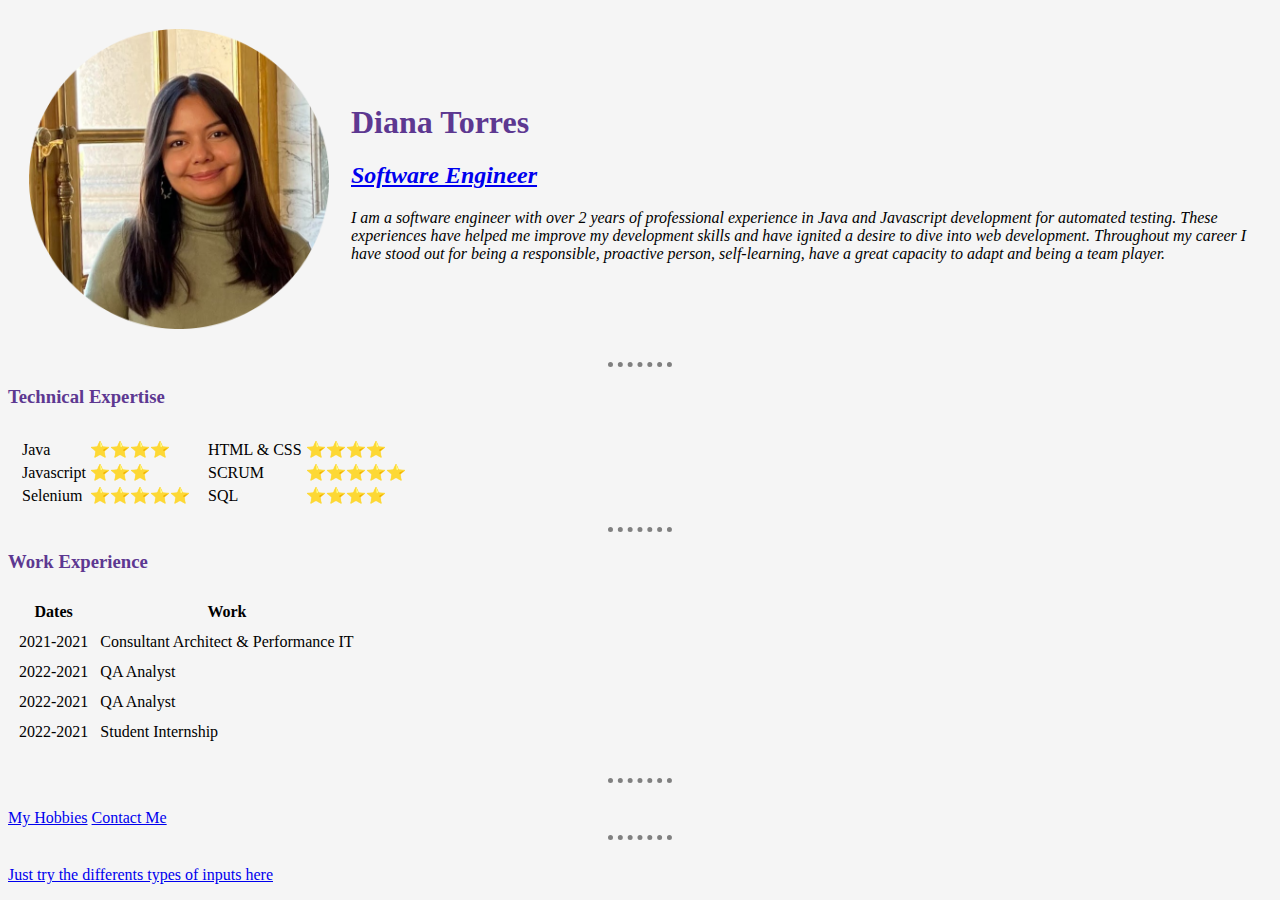
<file: index.html>
<!DOCTYPE html>
<head>
    <meta charset="UTF-8">
    <title>💚🦄 Diana's Personal site</title>
    <link rel="stylesheet" href="css/styles.css">
</head>

<body>
  <table cellspacing="20">
    <tr>
        <td><img src="images/dianaphotoprofile-modified.png" height="300" alt="Diana's linkedin photo profile"></td>
        <td><h1>Diana Torres</h1>
          <h2><a href="https://www.linkedin.com/in/dianaitr/"><em><strong>Software Engineer</strong></em></a></h2>
          <p><em>I am a software engineer with over 2 years of professional experience in Java and Javascript development for automated testing. These experiences have helped me improve my development skills and have ignited a desire to dive into web development.
            Throughout my career I have stood out for being a responsible, proactive person, self-learning, have a great capacity to adapt and being a team player. </em></p>
        </td>
        </tr>
  </table>
  
  <hr>
  <h3>Technical Expertise</h3>

  <table cellspacing="10">
    <tr>
      <td>
        <table >
          <tr>
            <td>
              Java
            </td>
            <td>
              ⭐⭐⭐⭐
            </td>
          </tr>
          <tr>
            <td>
              Javascript
            </td>
            <td>
              ⭐⭐⭐
            </td>
          </tr>
          <tr>
            <td>
              Selenium
            </td>
            <td>
              ⭐⭐⭐⭐⭐
            </td>
          </tr>
        </table>
      </td>

      <td>
        <table >
          <tr>
            <td>
              HTML & CSS
            </td>
            <td>
              ⭐⭐⭐⭐
            </td>
          </tr>
          <tr>
            <td>
              SCRUM
            </td>
            <td>
              ⭐⭐⭐⭐⭐
            </td>
          </tr>
          <tr>
            <td>
              SQL
            </td>
            <td>
              ⭐⭐⭐⭐
            </td>
          </tr>
        </table>
      </td>
    </tr>
  </table>


  
  
  <hr>
  <h3>Work Experience</h3>
  
  <table cellspacing="10">
    <thead>
        <tr>
            <th>Dates</th>
            <th>Work</th>
        </tr>
    </thead>
    <tbody>

        <tr>
            <td>2021-2021</td>
            <td>Consultant Architect & Performance IT</td>
        </tr>
        <tr>
            <td>2022-2021</td>
            <td>QA Analyst</td>
        </tr>
        <tr>
          <td>2022-2021</td>
          <td>QA Analyst</td>
      </tr>
      <tr>
        <td>2022-2021</td>
        <td>Student Internship</td>
    </tr>
    </tbody>
    <tfoot>

    </tfoot>

    
  </table>
  <br>
  <hr>
  <br>
  <a href="hobbies.html">My Hobbies</a>
  <a href="contact.html">Contact Me</a>
  <hr>
  <br>
  <a href="inputs.html">Just try the differents types of inputs here</a>
</body>
</html>
</file>
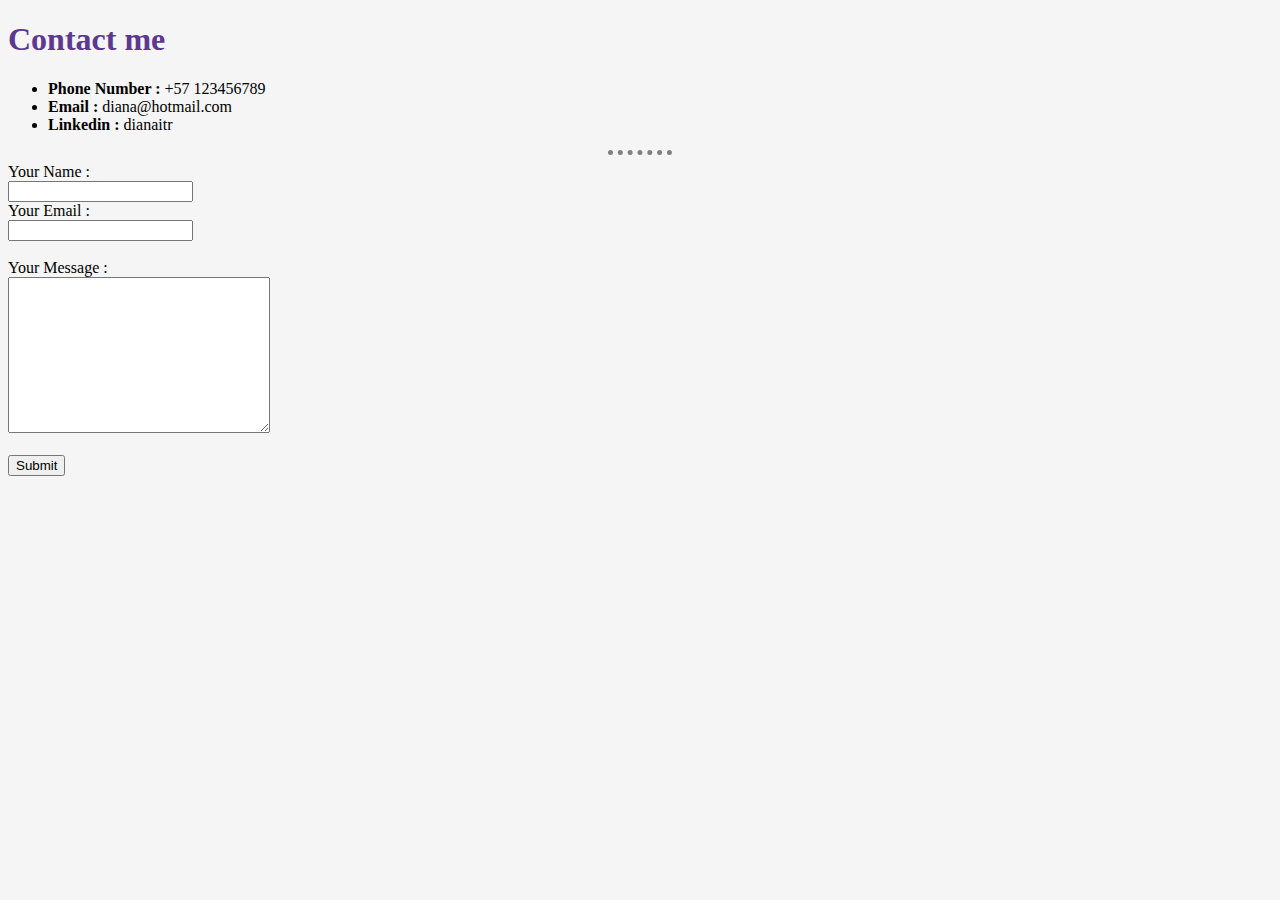
<file: contact.html>
<!DOCTYPE html>
<html lang="en">
<head>
    <meta charset="UTF-8">
    <meta http-equiv="X-UA-Compatible" content="IE=edge">
    <meta name="viewport" content="width=device-width, initial-scale=1.0">
    <title>Contact Me</title>
    <link rel="stylesheet" href="css/styles.css">
</head>
<body>
    <h1>Contact me</h1>
    <ul>
        <li><strong>Phone Number :</strong> +57 123456789</li>
        <li><strong>Email :</strong> diana@hotmail.com</li>
        <li><strong>Linkedin :</strong> dianaitr</li>
    </ul>
    <hr>

    <form class="" action="mailto:dante@hotmail.com" method="post" enctype="text/plain">
        <label>Your Name :</label><br>
        <input type="text" name="yourName" value=""><br>
        <label>Your Email :</label><br>
        <input type="email" name="yourEmail" value=""><br><br>
        <label>Your Message :</label><br>
        <textarea name="yourMessage" rows="10" cols="30"></textarea>
        <br>
        <br>
        <input type="submit" name="">
    </form>
</body>
</html>
</file>
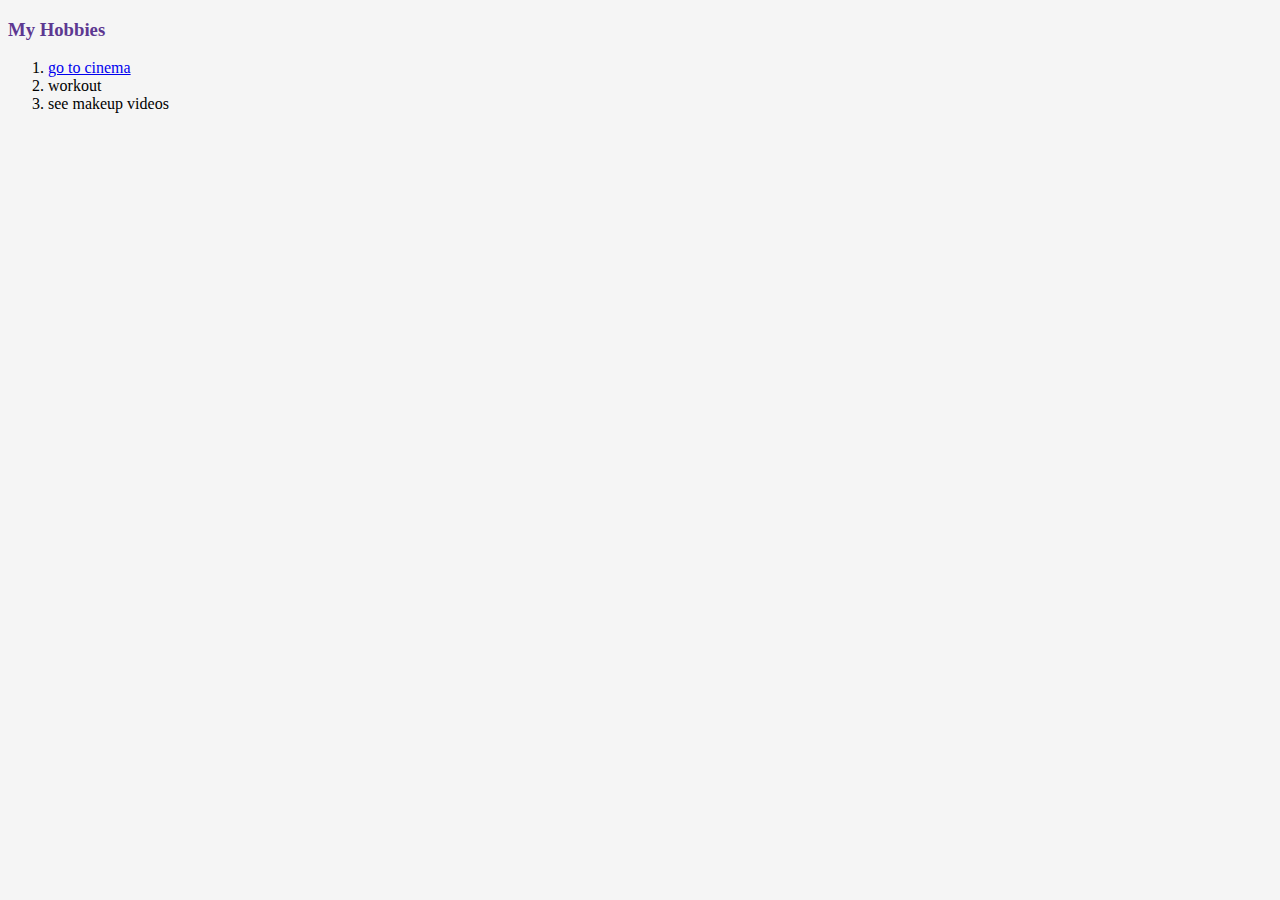
<file: hobbies.html>
<!DOCTYPE html>
<html lang="en">
<head>
    <meta charset="UTF-8">
    <meta http-equiv="X-UA-Compatible" content="IE=edge">
    <meta name="viewport" content="width=device-width, initial-scale=1.0">
    <title>My Hobbies</title>
    <link rel="stylesheet" href="css/styles.css">
</head>
<body>
    <h3>My Hobbies</h3>
  <ol>
    <li><a href="https://www.cinemark.com.co/tarjeta-gold?gclid=Cj0KCQiAtvSdBhD0ARIsAPf8oNnDqHKv-TUXR7KcrPlHuYhuMTXmH2JE3JeZdddiAzSHkz2Q0MvMxxMaAugwEALw_wcB">go to cinema</a></li>
    <li>workout</li>
    <li>see makeup videos</li>
  </ol>
</body>
</html>
</file>
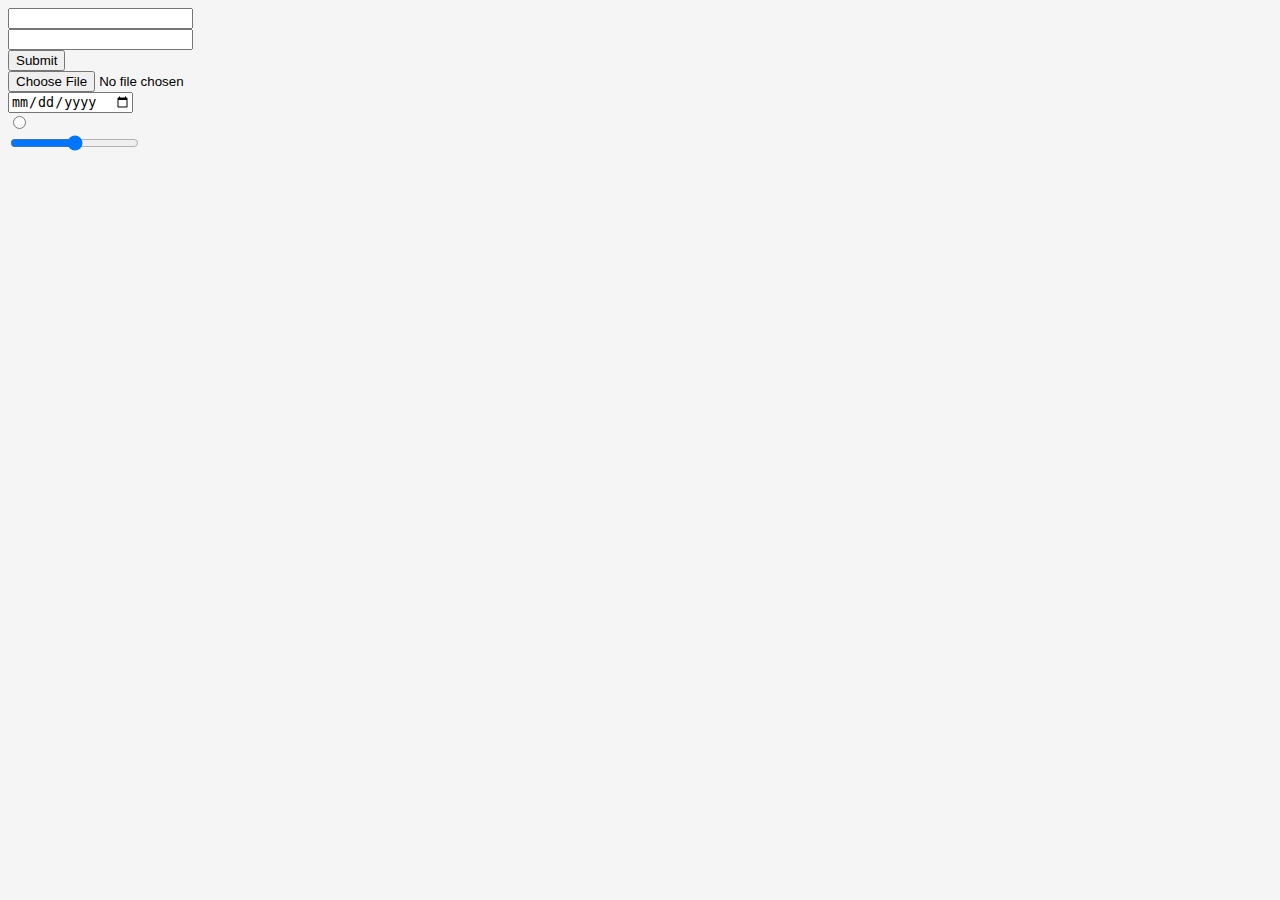
<file: inputs.html>
<!DOCTYPE html>
<html lang="en">
<head>
    <meta charset="UTF-8">
    <meta http-equiv="X-UA-Compatible" content="IE=edge">
    <meta name="viewport" content="width=device-width, initial-scale=1.0">
    <title>HTML Inputs</title>
    <link rel="stylesheet" href="css/styles.css">
</head>
<body>
    <form>
        <input type="text" name=""><br>
        <input type="input" name=""><br>
        <input type="submit" name=""><br>
        <input type="file" name=""><br>
        <input type="date" name=""><br>
        <input type="radio" name=""><br>
        <input type="range" name="">
    </form>
</body>
</html>
</file>
<file: css/styles.css>
body{
        background-color: #F5F5F5;
}

hr{
        border-style: none;
        border-top-style: dotted;
        border-color: grey;
        border-width: 5px;
        height: 0px;
        width: 5%;
}

h1{
    color: #5D3891;
}
h2,h3{
    color: #5D3891;
}
</file>
